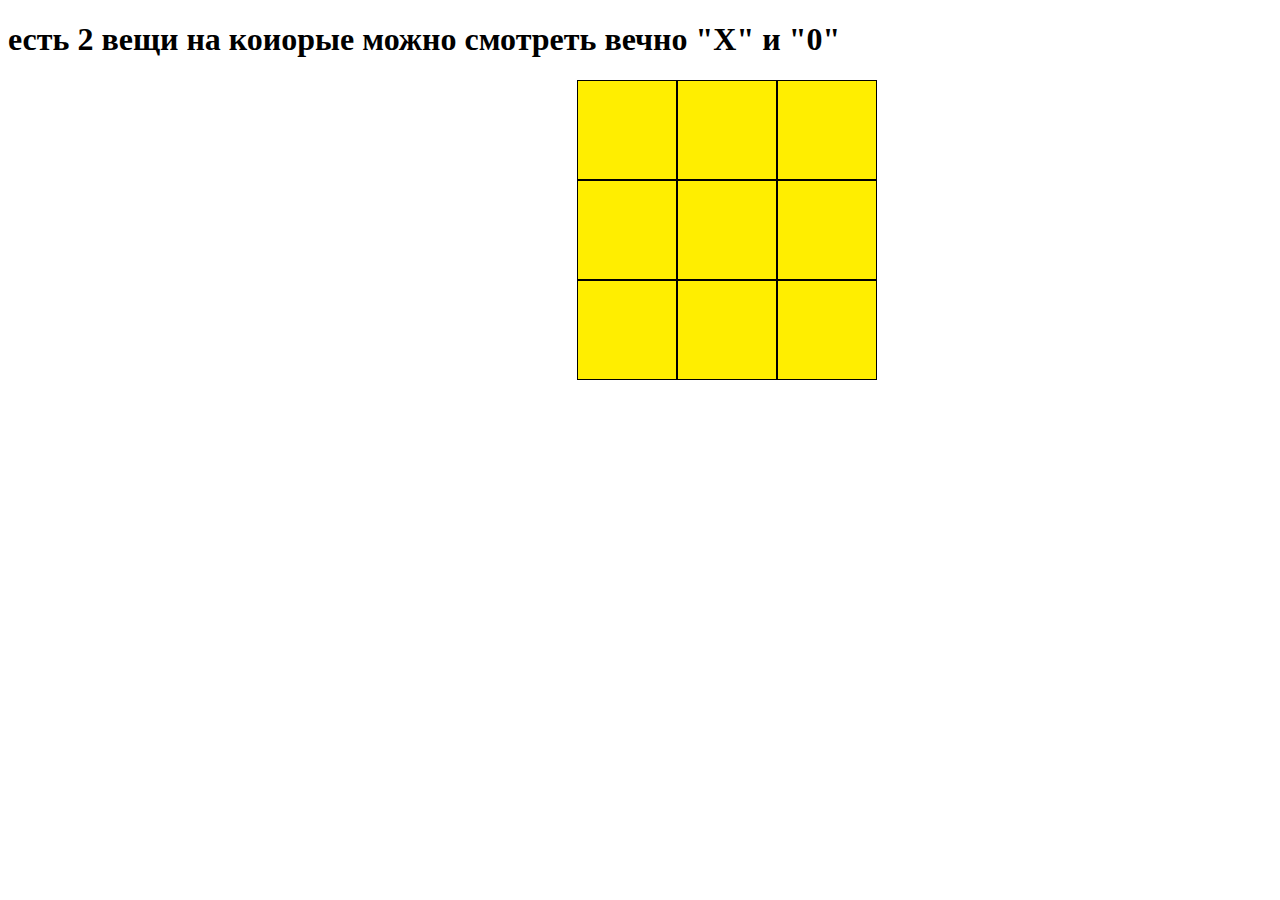
<file: index.html>
<!DOCTYPE html>
<html lang="en">
<head>
	<link rel="stylesheet" href="main.css">
	<meta charset="UTF-8">
	<meta http-equiv="X-UA-Compatible" content="IE=edge">
	<meta name="viewport" content="width=device-width, initial-scale=1.0">
	<title>Document</title>
</head>
<body>
	<h1 class="begin">есть 2 вещи на коиорые можно смотреть вечно 
		"Х"  и  "0"
	</h1>
	<div class="wrapper"></div>
		<div id="area">
			<div class="box"></div>
			<div class="box"></div>
			<div class="box"></div>
			<div class="box"></div>
			<div class="box"></div>
			<div class="box"></div>
			<div class="box"></div>
			<div class="box"></div>
			<div class="box"></div>
		</div>	
	</div>
	<div id="win">
		<div id="overlay"></div>
		<div id="window">
			<div id="content">content</div>
			<div id="btn-close">start new game</div>
		</div>
	</div>
<script src="./script.js"></script>
</body>
</html>
</file>
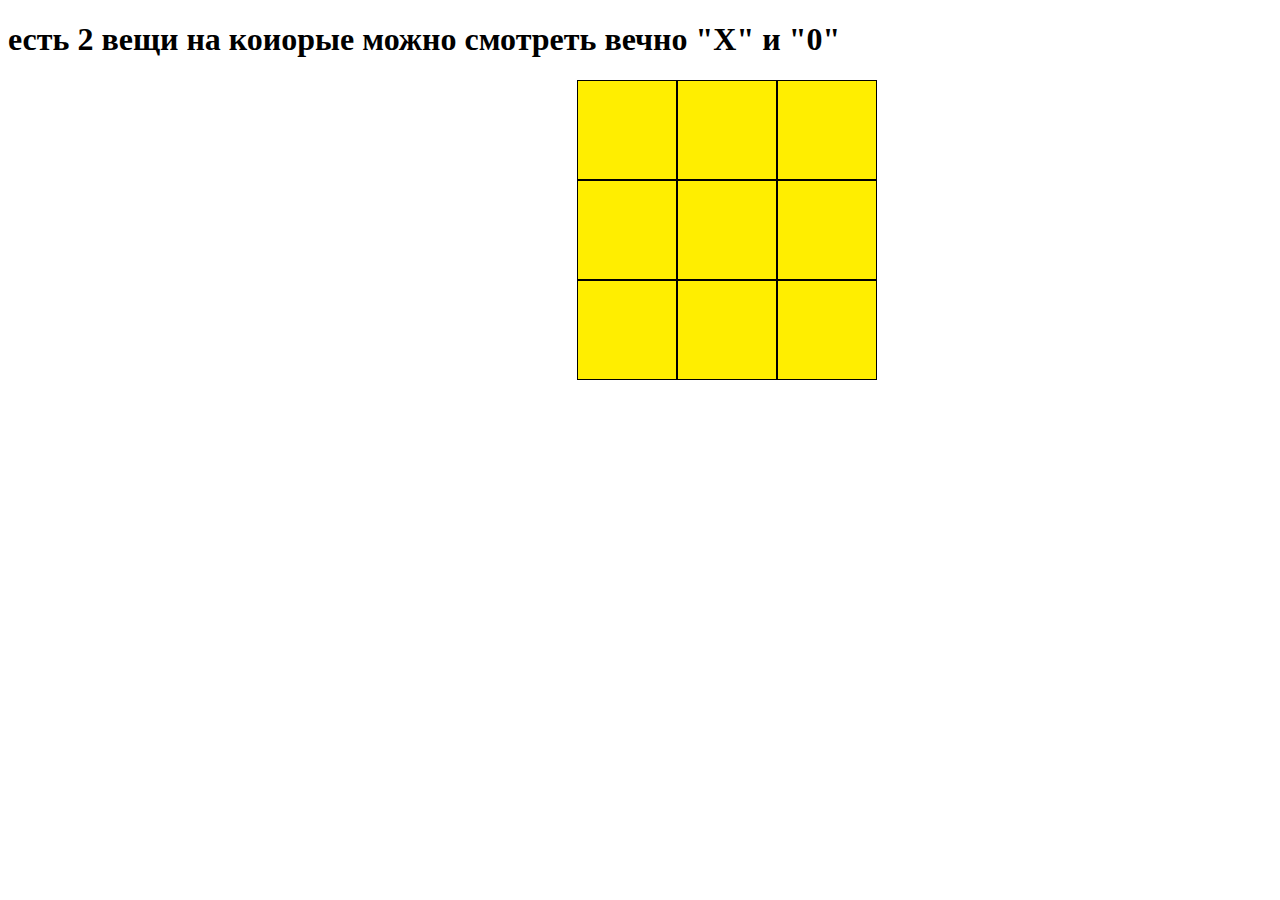
<file: endex.html>
<!DOCTYPE html>
<html lang="en">
<head>
	<link rel="stylesheet" href="main.css">
	<meta charset="UTF-8">
	<meta http-equiv="X-UA-Compatible" content="IE=edge">
	<meta name="viewport" content="width=device-width, initial-scale=1.0">
	<title>Document</title>
</head>
<body>
	<h1 class="begin">есть 2 вещи на коиорые можно смотреть вечно 
		"Х"  и  "0"
	</h1>
	<div class="wrapper"></div>
		<div id="area">
			<div class="box"></div>
			<div class="box"></div>
			<div class="box"></div>
			<div class="box"></div>
			<div class="box"></div>
			<div class="box"></div>
			<div class="box"></div>
			<div class="box"></div>
			<div class="box"></div>
		</div>	
	</div>
	<div id="win">
		<div id="overlay"></div>
		<div id="window">
			<div id="content">content</div>
			<div id="btn-close">start new game</div>
		</div>
	</div>
<script src="./script.js"></script>
</body>
</html>
</file>
<file: main.css>
.wrapper{
 widows: 100%;
 height: 100%;  
 display: flex; 
 justify-content: center;
 align-items: center;

}
#area{
    width: 300px;
    height: 300px;
    background-color: rgb(255, 238, 0);
     display: flex; 
     flex-wrap: wrap; 
     margin-left: 45%;
}
.box{
    width: 100px;
    height: 100px;
    font-size: 60px;
    border: 1px solid black;
    box-sizing: border-box;
    display: flex;
    justify-content: center;
    align-items: center;
}
#win{
    height: 100%;
    width: 100%;
    top: 0;
    left:0;
    position: absolute;
    display: none;
}
#overlay{
    height: 100%;
    width: 100%;
    top: 0;
    left:0;
    
}
#window{
    height: 150px;
    width: 150px;
    flex-direction:column;
    display: flex;
    justify-content: space-between;
    border: 2px  solid black;
    margin-left: 55%;
}
#btn-close{
    background-color: red;
}
#content{
text-align: center;
}
</file>
